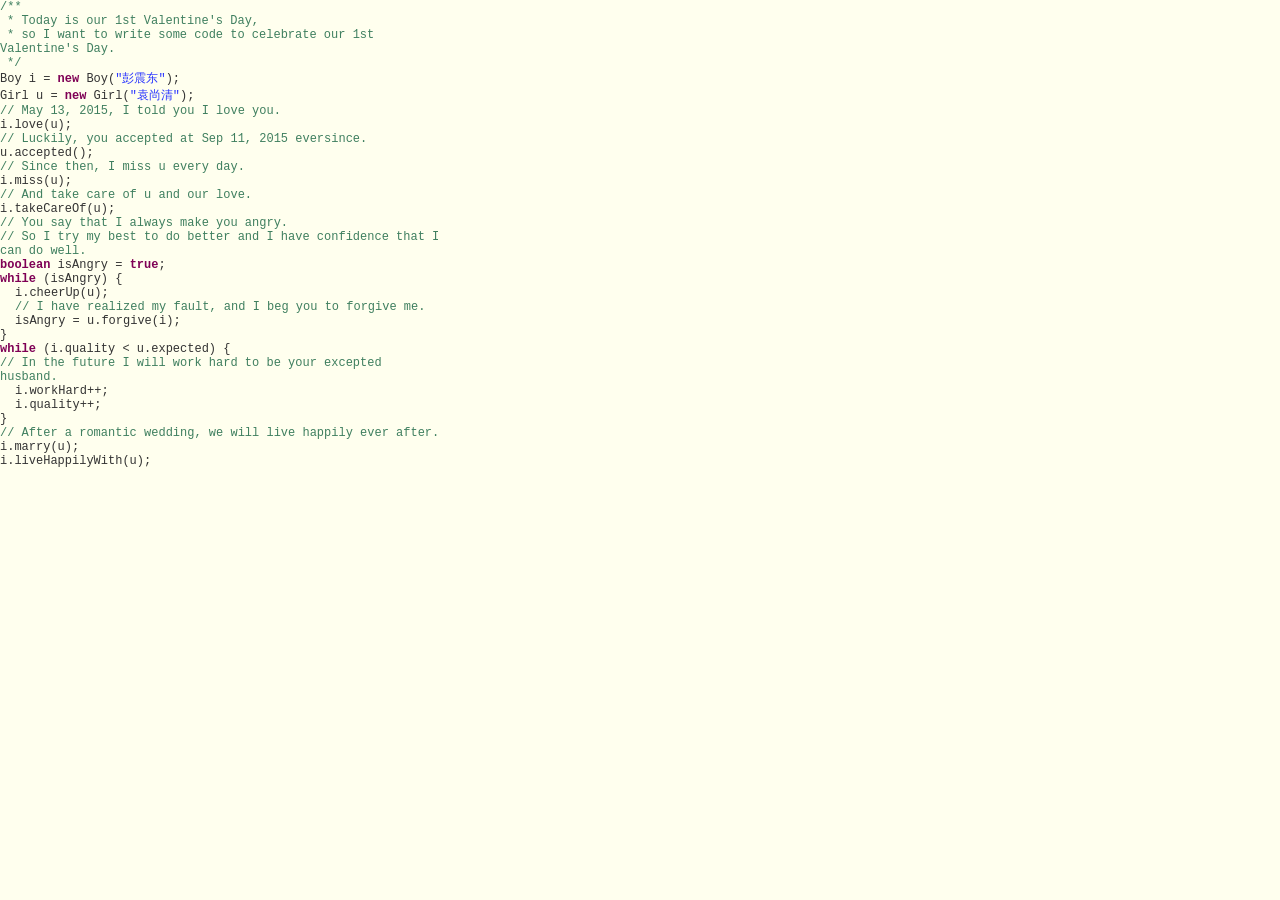
<file: love/index.html>
<!DOCTYPE HTML><html xmlns="http://www.w3.org/1999/xhtml" xml:lang="en" lang="en"><head><meta name="generator" content="Hexo 3.9.0"><title>Our Love Story</title><meta http-equiv="content-type" content="text/html; charset=UTF-8"><style type="text/css">@font-face{font-family:digit;src:url(digital-7_mono.ttf) format("truetype")}</style><link href="./love.css" type="text/css" rel="stylesheet"><script type="text/javascript" src="https://libs.baidu.com/jquery/2.0.0/jquery.min.js"></script></head><body><div id="mainDiv"><div id="content"><div id="code"> <span class="comments">/**</span><br> <span class="space"><span class="comments">* Today is our 1st Valentine's Day,</span><br> <span class="space"><span class="comments">* so I want to write some code to celebrate our 1st Valentine's Day.</span><br> <span class="space"><span class="comments">*/</span><br> Boy i = <span class="keyword">new</span> Boy(<span class="string">"彭震东"</span>);<br> Girl u = <span class="keyword">new</span> Girl(<span class="string">"袁尚清"</span>);<br> <span class="comments">// May 13, 2015, I told you I love you.</span><br> i.love(u);<br> <span class="comments">// Luckily, you accepted at Sep 11, 2015 eversince.</span><br> u.accepted();<br> <span class="comments">// Since then, I miss u every day.</span><br> i.miss(u);<br> <span class="comments">// And take care of u and our love.</span><br> i.takeCareOf(u);<br> <span class="comments">// You say that I always make you angry.</span><br> <span class="comments">// So I try my best to do better and I have confidence that I can do well.</span><br> <span class="keyword">boolean</span> isAngry = <span class="keyword">true</span>;<br> <span class="keyword">while</span> (isAngry) {<br> <span class="placeholder">i.cheerUp(u);<br> <span class="placeholder"><span class="comments">// I have realized my fault, and I beg you to forgive me.</span><br> <span class="placeholder">isAngry = u.forgive(i);<br> }<br> <span class="keyword">while</span> (i.quality &lt; u.expected) {<br> <span class="comments">// In the future I will work hard to be your excepted husband.</span><br> <span class="placeholder">i.workHard++;<br> <span class="placeholder">i.quality++;<br> }<br> <span class="comments">// After a romantic wedding, we will live happily ever after.</span><br> i.marry(u);<br> i.liveHappilyWith(u);<br></span></span></span></span></span></span></span></span></div><div id="loveHeart"><canvas id="garden"></canvas><div id="words"><div id="messages"> 尚清, I have fallen in love with you for<div id="elapseClock"></div></div><div id="loveu"> Love u forever and ever.<br><div class="signature">- 震东</div></div></div></div></div></div><script type="text/javascript">var gardenCtx,gardenCanvas,$garden,garden,$window=$(window),clientWidth=$(window).width(),clientHeight=$(window).height();function getHeartPoint(t){var e=t/Math.PI,n=16*Math.pow(Math.sin(e),3)*19.5,a=-20*(13*Math.cos(e)-5*Math.cos(2*e)-2*Math.cos(3*e)-Math.cos(4*e));return new Array(offsetX+n,offsetY+a)}function startHeartAnimation(){var o=10,i=new Array,s=setInterval(function(){for(var t=getHeartPoint(o),e=!0,n=0;n<i.length;n++){var a=i[n];if(Math.sqrt(Math.pow(a[0]-t[0],2)+Math.pow(a[1]-t[1],2))<1.3*Garden.options.bloomRadius.max){e=!1;break}}e&&(i.push(t),garden.createRandomBloom(t[0],t[1])),30<=o?(clearInterval(s),showMessages()):o+=.2},50)}function timeElapse(t){var e=Date(),n=(Date.parse(e)-Date.parse(t))/1e3,a=Math.floor(n/86400);n%=86400;var o=Math.floor(n/3600);o<10&&(o="0"+o),n%=3600;var i=Math.floor(n/60);i<10&&(i="0"+i),(n%=60)<10&&(n="0"+n);var s='<span class="digit">'+a+'</span> days <span class="digit">'+o+'</span> hours <span class="digit">'+i+'</span> minutes <span class="digit">'+n+"</span> seconds";$("#elapseClock").html(s)}function showMessages(){adjustWordsPosition(),$("#messages").fadeIn(5e3,function(){showLoveU()})}function adjustWordsPosition(){$("#words").css("position","absolute"),$("#words").css("top",$("#garden").position().top+195),$("#words").css("left",$("#garden").position().left+70)}function adjustCodePosition(){$("#code").css("margin-top",($("#garden").height()-$("#code").height())/2)}function showLoveU(){$("#loveu").fadeIn(3e3)}$(function(){$loveHeart=$("#loveHeart");$loveHeart.width(),$loveHeart.height();$garden=$("#garden"),(gardenCanvas=$garden[0]).width=$("#loveHeart").width(),gardenCanvas.height=$("#loveHeart").height(),(gardenCtx=gardenCanvas.getContext("2d")).globalCompositeOperation="lighter",garden=new Garden(gardenCtx,gardenCanvas),$("#content").css("width",$loveHeart.width()+$("#code").width()),$("#content").css("height",Math.max($loveHeart.height(),$("#code").height())),$("#content").css("margin-top",Math.max(($window.height()-$("#content").height())/2,10)),$("#content").css("margin-left",Math.max(($window.width()-$("#content").width())/2,10)),setInterval(function(){garden.render()},Garden.options.growSpeed)}),$(window).resize(function(){var t=$(window).width(),e=$(window).height();t!=clientWidth&&e!=clientHeight&&location.replace(location)}),function(o){o.fn.typewriter=function(){return this.each(function(){var t=o(this),e=t.html(),n=0;t.html("");var a=setInterval(function(){"<"==e.substr(n,1)?n=e.indexOf(">",n)+1:n++,t.html(e.substring(0,n)+(1&n?"_":"")),n>=e.length&&clearInterval(a)},75)}),this}}(jQuery)</script><script type="text/javascript">function Vector(t,n){this.x=t,this.y=n}function Petal(t,n,o,r,e,i){this.stretchA=t,this.stretchB=n,this.startAngle=o,this.angle=r,this.bloom=i,this.growFactor=e,this.r=1,this.isfinished=!1}function Bloom(t,n,o,r,e){this.p=t,this.r=n,this.c=o,this.pc=r,this.petals=[],this.garden=e,this.init(),this.garden.addBloom(this)}function Garden(t,n){this.blooms=[],this.element=n,this.ctx=t}Vector.prototype={rotate:function(t){var n=this.x,o=this.y;return this.x=Math.cos(t)*n-Math.sin(t)*o,this.y=Math.sin(t)*n+Math.cos(t)*o,this},mult:function(t){return this.x*=t,this.y*=t,this},clone:function(){return new Vector(this.x,this.y)},length:function(){return Math.sqrt(this.x*this.x+this.y*this.y)},subtract:function(t){return this.x-=t.x,this.y-=t.y,this},set:function(t,n){return this.x=t,this.y=n,this}},Petal.prototype={draw:function(){var t,n,o,r,e=this.bloom.garden.ctx;n=(t=new Vector(0,this.r).rotate(Garden.degrad(this.startAngle))).clone().rotate(Garden.degrad(this.angle)),o=t.clone().mult(this.stretchA),r=n.clone().mult(this.stretchB),e.strokeStyle=this.bloom.c,e.beginPath(),e.moveTo(t.x,t.y),e.bezierCurveTo(o.x,o.y,r.x,r.y,n.x,n.y),e.stroke()},render:function(){this.r<=this.bloom.r?(this.r+=this.growFactor,this.draw()):this.isfinished=!0}},Bloom.prototype={draw:function(){var t,n=!0;this.garden.ctx.save(),this.garden.ctx.translate(this.p.x,this.p.y);for(var o=0;o<this.petals.length;o++)(t=this.petals[o]).render(),n*=t.isfinished;this.garden.ctx.restore(),1==n&&this.garden.removeBloom(this)},init:function(){for(var t=360/this.pc,n=Garden.randomInt(0,90),o=0;o<this.pc;o++)this.petals.push(new Petal(Garden.random(Garden.options.petalStretch.min,Garden.options.petalStretch.max),Garden.random(Garden.options.petalStretch.min,Garden.options.petalStretch.max),n+o*t,t,Garden.random(Garden.options.growFactor.min,Garden.options.growFactor.max),this))}},Garden.prototype={render:function(){for(var t=0;t<this.blooms.length;t++)this.blooms[t].draw()},addBloom:function(t){this.blooms.push(t)},removeBloom:function(t){for(var n=0;n<this.blooms.length;n++)if(this.blooms[n]===t)return this.blooms.splice(n,1),this},createRandomBloom:function(t,n){this.createBloom(t,n,Garden.randomInt(Garden.options.bloomRadius.min,Garden.options.bloomRadius.max),Garden.randomrgba(Garden.options.color.rmin,Garden.options.color.rmax,Garden.options.color.gmin,Garden.options.color.gmax,Garden.options.color.bmin,Garden.options.color.bmax,Garden.options.color.opacity),Garden.randomInt(Garden.options.petalCount.min,Garden.options.petalCount.max))},createBloom:function(t,n,o,r,e){new Bloom(new Vector(t,n),o,r,e,this)},clear:function(){this.blooms=[],this.ctx.clearRect(0,0,this.element.width,this.element.height)}},Garden.options={petalCount:{min:8,max:15},petalStretch:{min:.1,max:3},growFactor:{min:.1,max:1},bloomRadius:{min:8,max:10},density:10,growSpeed:1e3/60,color:{rmin:128,rmax:255,gmin:0,gmax:128,bmin:0,bmax:128,opacity:.1},tanAngle:60},Garden.random=function(t,n){return Math.random()*(n-t)+t},Garden.randomInt=function(t,n){return Math.floor(Math.random()*(n-t+1))+t},Garden.circle=2*Math.PI,Garden.degrad=function(t){return Garden.circle/360*t},Garden.raddeg=function(t){return t/Garden.circle*360},Garden.rgba=function(t,n,o,r){return"rgba("+t+","+n+","+o+","+r+")"},Garden.randomrgba=function(t,n,o,r,e,i,a){var s=Math.round(Garden.random(t,n)),h=Math.round(Garden.random(o,r)),d=Math.round(Garden.random(e,i));return Math.abs(s-h)<=5&&Math.abs(h-d)<=5&&Math.abs(d-s)<=5?Garden.rgba(t,n,o,r,e,i,a):Garden.rgba(s,h,d,a)}</script><script type="text/javascript">var offsetX=$("#loveHeart").width()/2,offsetY=$("#loveHeart").height()/2-55,together=new Date;if(together.setFullYear(2015,3,28),together.setHours(19),together.setMinutes(30),together.setSeconds(0),together.setMilliseconds(0),document.createElement("canvas").getContext)setTimeout(function(){startHeartAnimation()},5e3),timeElapse(together),setInterval(function(){timeElapse(together)},500),adjustCodePosition(),$("#code").typewriter();else{var msg=document.createElement("div");msg.id="errorMsg",msg.innerHTML="Your browser doesn't support HTML5!<br/>Recommend use Chrome 14+/IE 9+/Firefox 7+/Safari 4+",document.body.appendChild(msg),$("#code").css("display","none"),$("#copyright").css("position","absolute"),$("#copyright").css("bottom","10px"),document.execCommand("stop")}</script></body></html>
</file>
<file: love/love.css>
body{margin:0;padding:0;background:#ffe;font-size:12px;overflow:auto}#mainDiv{width:100%;height:100%}#loveHeart{float:left;width:670px;height:625px}#garden{width:100%;height:100%}#elapseClock{text-align:right;font-size:18px;margin-top:10px;margin-bottom:10px}#words{font-family:sans-serif;width:500px;font-size:24px;color:#666}#messages{display:none}#elapseClock .digit{font-family:digit;font-size:36px}#loveu{padding:5px;font-size:22px;margin-top:80px;margin-right:120px;text-align:right;display:none}#loveu .signature{margin-top:10px;font-size:20px;font-style:italic}#clickSound{display:none}#code{float:left;width:440px;height:400px;color:#333;font-family:Consolas,Monaco,"Bitstream Vera Sans Mono","Courier New",sans-serif;font-size:12px}#code .string{color:#2a36ff}#code .keyword{color:#7f0055;font-weight:700}#code .placeholder{margin-left:15px}#code .space{margin-left:7px}#code .comments{color:#3f7f5f}#copyright{margin-top:10px;text-align:center;width:100%;color:#666}#errorMsg{width:100%;text-align:center;font-size:24px;position:absolute;top:100px;left:0}#copyright a{color:#666}
</file>
